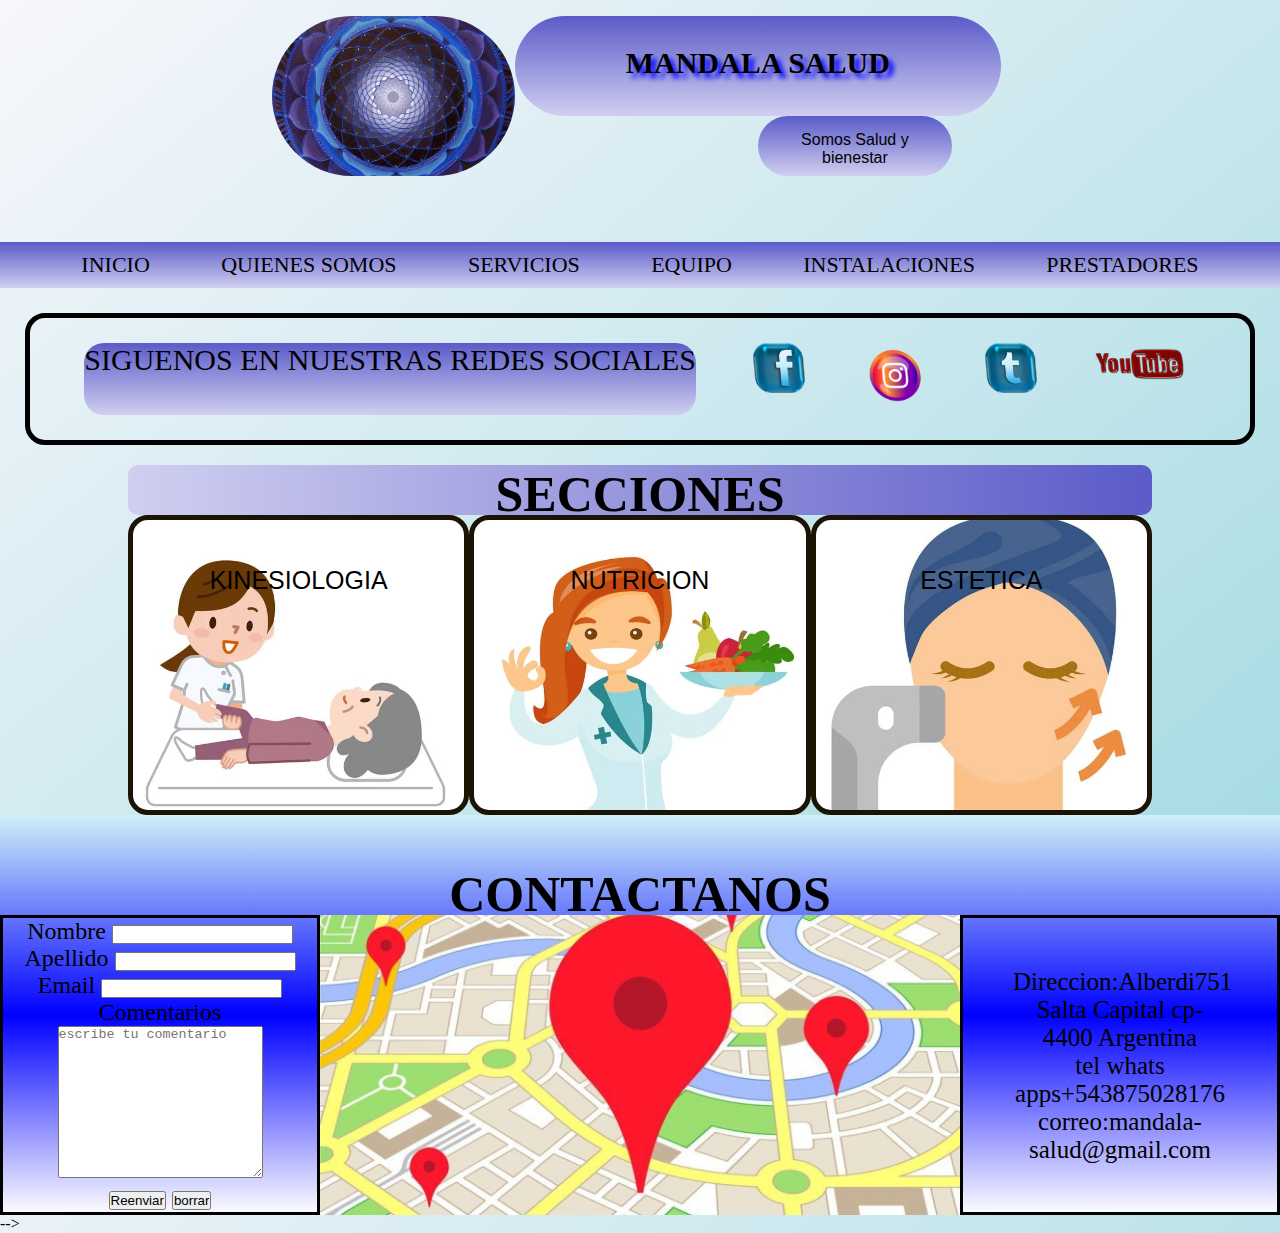
<file: index.html>
<!DOCTYPE html>
<html lang="es">
<head>
    <meta charset="UTF-8">
    <meta http-equiv="X-UA-Compatible" content="IE=edge">
    <meta name="viewport" content="width=device-width, initial-scale=1.0">
    <link rel="stylesheet" href="https://cdnjs.cloudflare.com/ajax/libs/font-awesome/6.1.1/css/all.min.css" integrity="sha512-KfkfwYDsLkIlwQp6LFnl8zNdLGxu9YAA1QvwINks4PhcElQSvqcyVLLD9aMhXd13uQjoXtEKNosOWaZqXgel0g==" crossorigin="anonymous" referrerpolicy="no-referrer" />
    <link rel="stylesheet" href="./estilos.css">
    <title>Mandala Salud</title>
</head>
<body>
    <header>
        <div class="encabezado logo1"></div>
        <h1 class=" encabezado h1">MANDALA SALUD</h1>
            <p class="encabezado slg">Somos Salud y bienestar</p>

    </header>
    
        
    
    <nav class="barra">
        <ul>
            <li><a href="../index.html">INICIO</a></li>
            <li><a href="../pag/somos.html">QUIENES SOMOS</a></li>
            <li><a href="../pag/servicios.html">SERVICIOS</a></li>
            <li><a href="../pag/equipo.html">EQUIPO</a></li>
            <li><a href="../pag/intalaciones.html">INSTALACIONES</a></li>
            <li><a href="../pag/prestadores.html">PRESTADORES</a></li>
        </ul>
    </nav>
<aside class="redes">
        <p> SIGUENOS EN NUESTRAS REDES SOCIALES</p>
        <div> <a href="https://web.facebook.com/" target="_blank"><img class="redess" src="img/face (1).png" alt="facebook"></a></div>
        <div><a href="https://www.instagram.com/" target="_blank"><img class="redessinst" src="img/insta.png" alt="instagram"></a></div>
        <div><a href="https://twitter.com/?lang=es" target="_blank"><img class="redess" src="img/twitter.png" alt="twitter"></a></div>
        <div><a href="https://www.youtube.com/" target="_blank"><img class="redessyou" src="img/youtube.png" alt="youtube"></a></div>
    </aside>
    <h2>SECCIONES</h2>
    <section class="sec1">
        
        <div class="caja caja1">KINESIOLOGIA</div>
        <div class="caja caja2">NUTRICION</div>
        <div class="caja caja3">ESTETICA</div>
        
    </section>
    <footer>
            <h3>CONTACTANOS</h3>
            
            <form action="enviar.php" method="post" enctype="text/plain" class="formulario">
                        <label for="name1">Nombre</label>
    <input type="text" name="name1" required><br>
    <label for="apellido">Apellido</label>
    <input type="text" name="Apellido" required><br>
    <label for="">Email</label>
    <input type="mail"><br>
    <label for="">Comentarios</label><br>
    <textarea name="" id="" cols="30" rows="10" placeholder="escribe tu comentario" class="cuadrito"></textarea><br>
    <input type="submit" value="Reenviar">
    <input type="reset" value="borrar">

                    </form>
                
                <div>
                    </div>
                <p> Direccion:Alberdi751<br>
                    Salta Capital cp-4400 Argentina<br>
                    tel whats apps+543875028176<br>
                    correo:mandala-salud@gmail.com</p>
    </footer> -->
    <a href="#"class="subir"><i class="fa-solid fa-circle-up"></i></a>
</body>
</html>
</file>
<file: estilos.css>
*{
    margin: 0;
    padding: 0;
    box-sizing: border-box;
}
body{
    height: 100vh;
    background-color: blue;
        background-image: linear-gradient(320deg, rgb(164, 219, 226), rgb(247, 247, 252));
}
html{
    scroll-behavior: smooth;
}
header{
    width: 60%;
    padding: 16px;
    margin-left: 20%;
    margin-right: 20%;
    display: grid;
    grid-template-columns: repeat(3, 33%);
    grid-template-rows: 100px 60px 50px;
}
.encabezado{
    border-radius: 100px;
    background-color:rgba(0, 2, 117, 0.801) ;
    background-image: linear-gradient( to bottom, rgb(91, 91, 201), rgb(208, 207, 240));
}
.logo1{
    background-image: url(./img/mandala.gif);
    background-size: cover;
    background-position: center;
    grid-column: 1/2;
    grid-row: 1/3;
}
.logo1:hover{
    height: 220px;
}
h1{
/*     font-size: 50px; */
    padding: 30px;
    text-align: center;
    text-shadow: 5px 5px 5px blue;
    animation-duration: 2s;
    animation-name: aparecer;
    animation-delay: 5s;
    animation-direction: alternate;
    animation-iteration-count: infinite;
    font-size: 30px;
    grid-column: 2/4;
    grid-row: 1/2;
}
@keyframes aparecer{
    0%{
        opacity: 0;
    }
    100%{
        opacity: 1;
    }
}

/* slogan */
.slg{
    font-family: Impact, Haettenschweiler, 'Arial Narrow Bold', sans-serif;
    padding: 6%;
    text-align: center;
    margin-right: 20%;
    grid-column: 3/4;
    grid-row: 2/3;
    
}

.slg:hover{
    transition: all 1s;
    font-size: 20px;

}
/* nav */
.barra ul{
    padding: 10px;
    list-style: none;
    display: flex;
    justify-content: space-evenly;
    background-color:rgba(0, 2, 117, 0.801) ;
        background-image: linear-gradient( to bottom, rgb(91, 91, 201), rgb(208, 207, 240));
}
.barra ul a{
    font-size: 22px;
    font-family: Georgia, 'Times New Roman', Times, serif;
    text-decoration: none;
    color: rgb(2, 0, 0);
    text-align: center;
}
.barra a:hover{
    color: rgb(2, 0, 7);
    transition: all 0.7s;
    font-size: 30px;
}
/* redes */
.redes{
    padding: 25px;
    margin: 25px;
    display: flex;
    justify-content: space-around;
    font-size: 30px;
    margin-bottom: 20px;
    border: solid 5px;
    border-radius: 20px;
}

.redes p{
    background-image: linear-gradient( to bottom, rgb(91, 91, 201), rgb(208, 207, 240));
    float: left;
    font-size: 30px;
    border-radius: 20px;
    animation-name: mostrar;
    animation-duration: 5s;
    animation-iteration-count: infinite;
}
@keyframes mostrar{
    0%{
        opacity: 0;
    }
    1%{
        transform: translate(150px
        );
        box-shadow:  10px ;
    }

}
.redes div{
    float: right;
    flex-direction: row;
    letter-spacing: 100px;
    transform: skew(5deg);
}
.redess{
    width: 50px;
}
.redessyou{
    width: 100px;
}
.redessinst{
    width: 65px;
}
/* seccion */
h2 section{
    background-color:rgba(0, 2, 117, 0.801) ;
        background-image: linear-gradient( to bottom, rgb(91, 91, 201), rgb(208, 207, 240));
}
h2 {
    height: 50px;
    text-align: center;
    background-color:rgba(0, 2, 117, 0.801) ;
        background-image: linear-gradient( to left, rgb(91, 91, 201), rgb(208, 207, 240));
    margin-left: 10%;
    margin-right: 10%;
    font-size: 50px;
    border-radius: 10px;
}
.sec1{
    height: 300px;
    width: 80%;
    margin-left: 10%;
    display: flex;
    justify-content: space-around;
}
.caja{
    border: 5px solid rgb(27, 19, 4);
    border-radius: 20px;
    text-align: center;
    font-size: 25px;
    line-height: 120px;
    font-family: Verdana, Geneva, Tahoma, sans-serif;
}
.caja1{
    background-image: url(./img/Kinesiologa.jpeg);
    flex-basis: 400px;
    background-size: 100%;
}
.caja2{
    background-image: url(./img/Nutricion.jpeg);
    flex-basis: 400px;
    background-size: 100%;
}
.caja3{
    background-image: url(./img/Estetica.jpeg);
    flex-basis: 400px;
    background-position: center;
    background-size: 100%;
}
.caja a:hover{
    transition: all 0.7s;
    font-style: 64px;
}
/* pie de pagina */
footer{
    background-color:rgba(0, 2, 117, 0.801) ;
    background-image: linear-gradient( #cef0f8 , blue, white);
    display: grid;
    grid-template-columns: repeat(4, 25%);
    grid-template-rows: 100px 150px 150px;
}
h3{
    align-items: center;
    text-align: center;
    font-size: 50px;
    padding: 50px;
    grid-column: 2/4;
    grid-row: 1/2;
}
.formulario{
    border: solid black;
    grid-column: 1/2;
    grid-row: 2/4;
    font-size: 24px;
    text-align: center;
}

.cuadrito{
    width: 205px;
}
input{
    transition: all 2s;
}
input:focus{
    font-size: 25px;
    border: 5px dotted blueviolet;
    color: rgb(0, 0, 0);
}
input::placeholder{
    color: black;
}

footer div{
    font-size: 100px;
    grid-column: 2/4;
    grid-row: 2/4;
    background-image: url(./img/maps.jpg);
    background-size: cover;
    background-position: center;
}
footer p{
    border: solid black;
    grid-column: 4/5;
    grid-row: 2/4;
    font-size: 25px;
    text-align: center;
    padding: 50px;
} 




/* boton de inicio */
.subir{
    height: 40px;
    width: 40px;
    position: fixed;
    bottom: 40px;
    right: 40px;
    text-align: center;
    line-height: 3px;
    font-size: 30px;
    border-radius: 50%;
}
</file>
